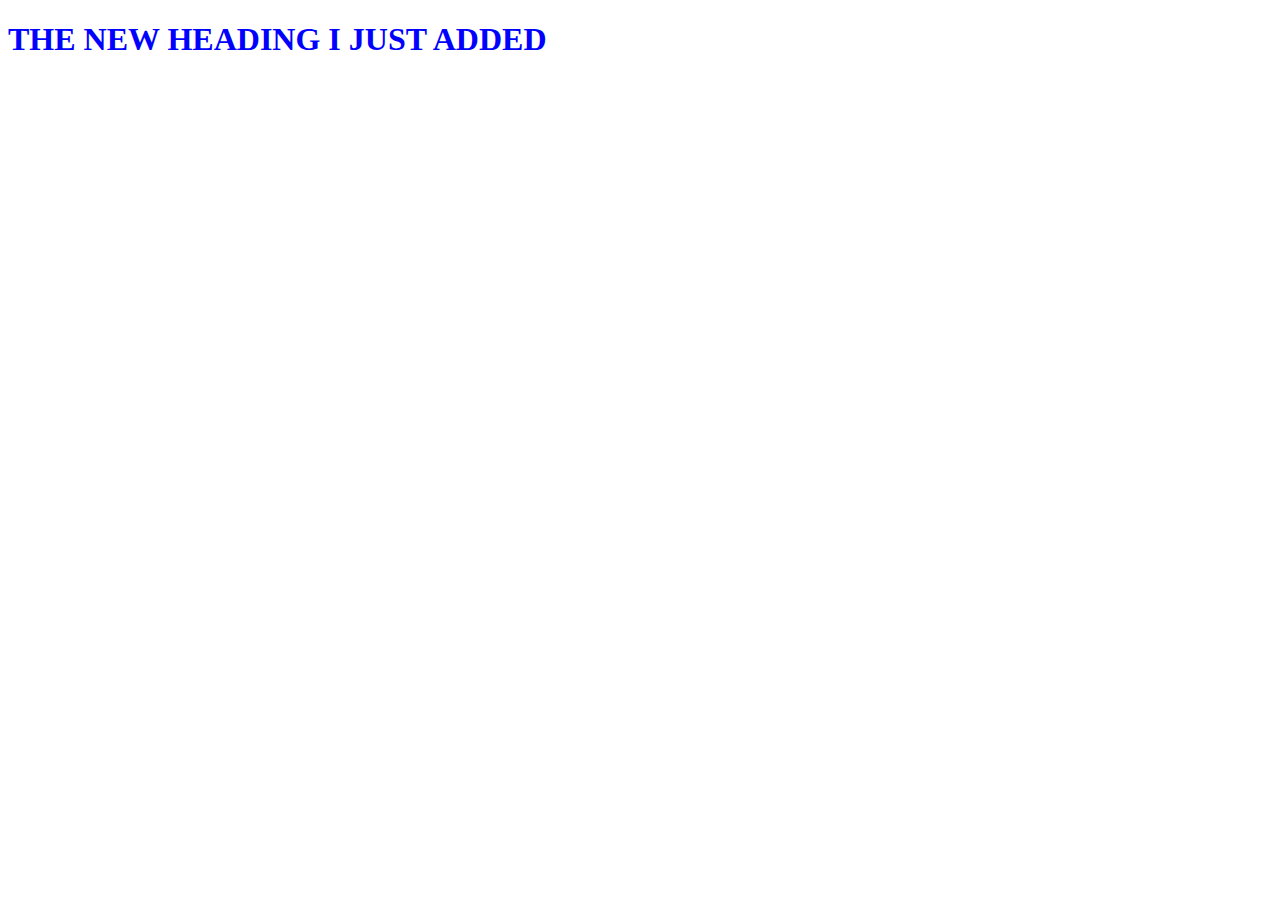
<file: index.html>
<!DOCTYPE html>
<html lang="en">
<head>
    <meta charset="UTF-8">
    <meta name="viewport" content="width=device-width, initial-scale=1.0">
    <link rel="stylesheet" href="styles.css">
    <title>Docs</title>
</head>
<body>
    <div class="goals">
        <h1 >THE NEW HEADING I JUST ADDED</h1>
    </div>
</body>
</html>
</file>
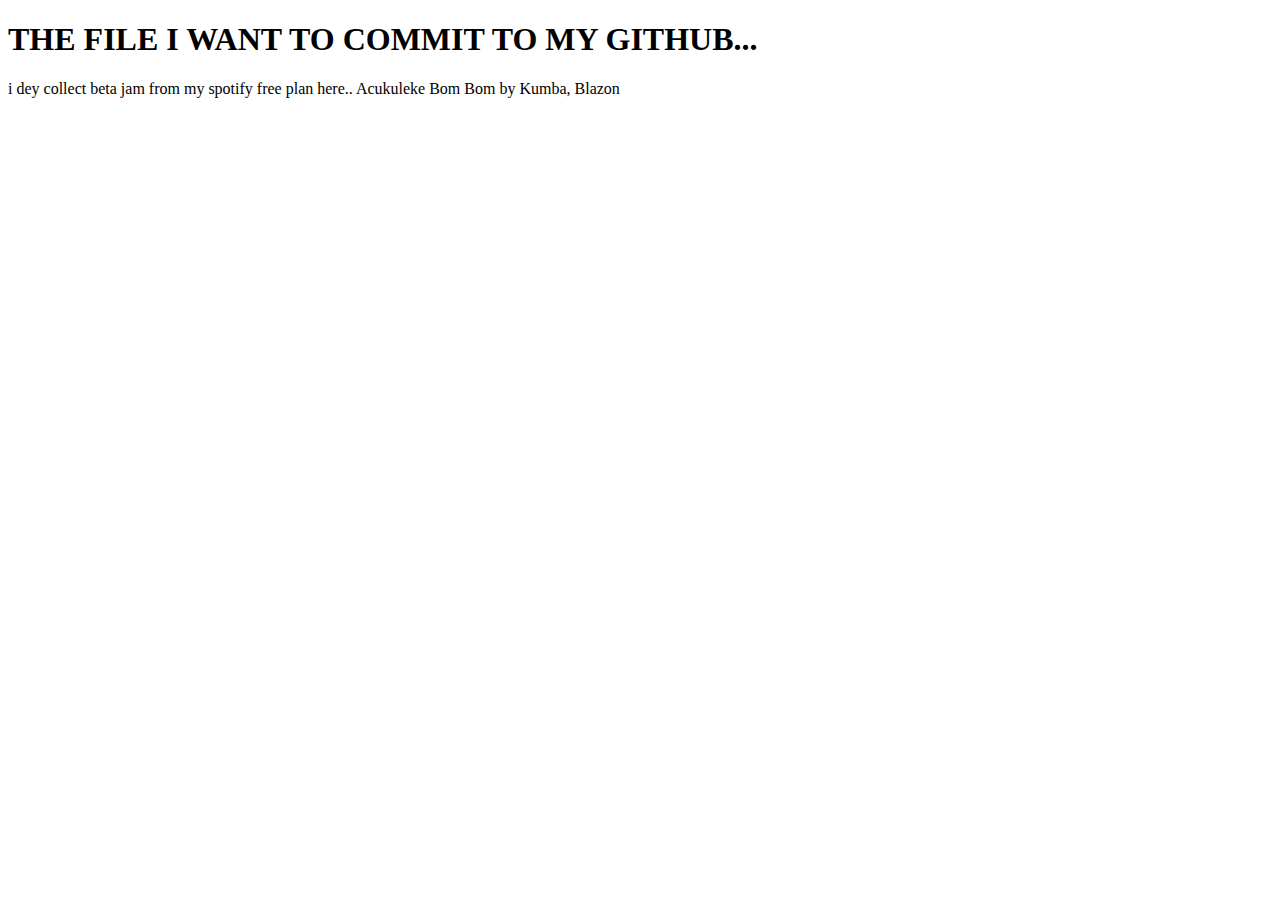
<file: file.html>
<!DOCTYPE html>
<html lang="en">
<head>
    <meta charset="UTF-8">
    <meta name="viewport" content="width=device-width, initial-scale=1.0">
    <title>POST CODE GITHUB</title>
</head>
<body>
    <h1>THE FILE I WANT TO COMMIT TO MY GITHUB...</h1>
    <p>i dey collect beta jam from my spotify free plan here.. Acukuleke Bom Bom by Kumba, Blazon</p>
</body>
</html>
</file>
<file: styles.css>
.goals h1{
    /* Be the best version of yourself; */
    color:blue
}
</file>
